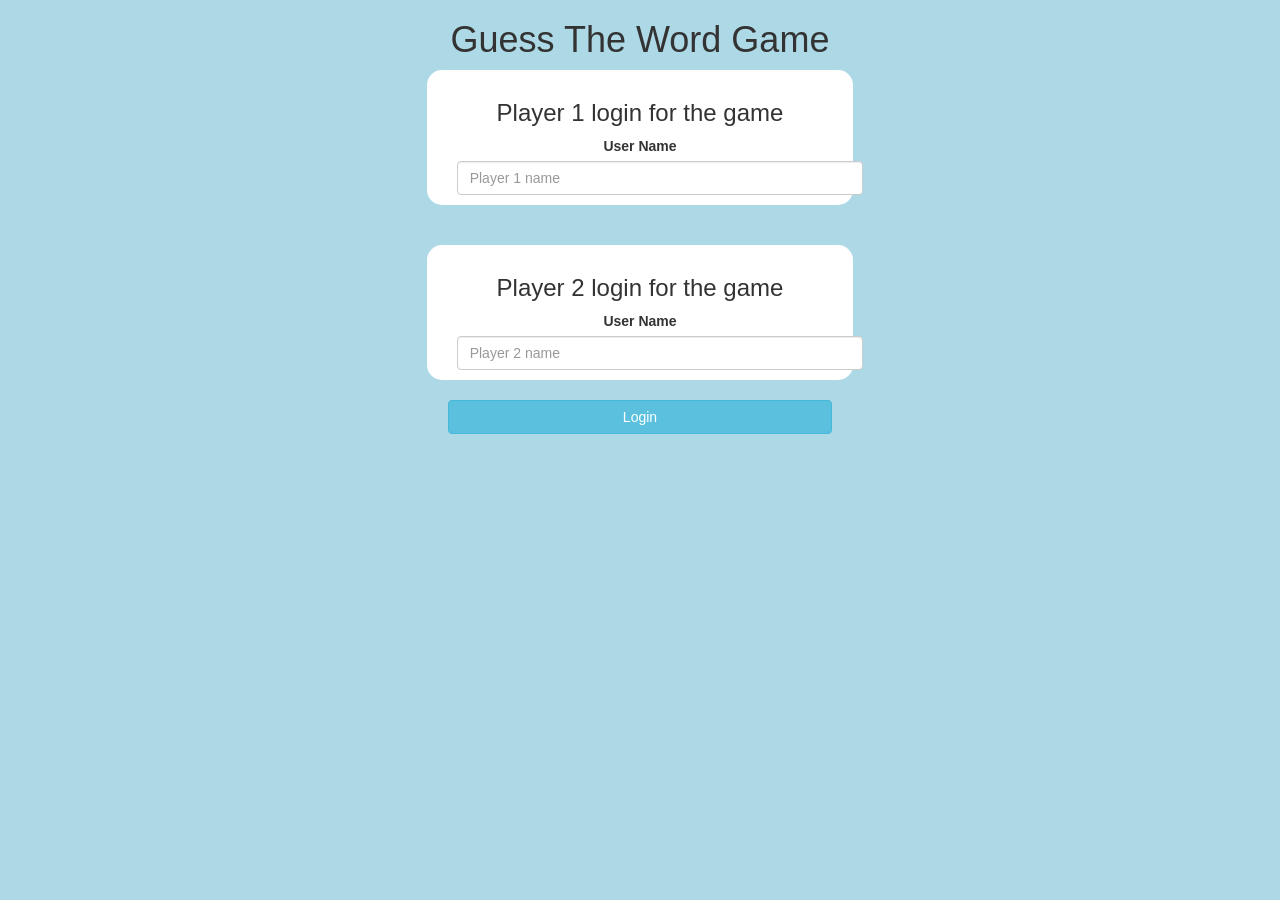
<file: index.html>
<!DOCTYPE html>
<html>

<head>
    <title>Guess The Word</title>

    <meta name="viewport" content="width=device-width, initial-scale=1">
    <link rel="stylesheet" href="https://maxcdn.bootstrapcdn.com/bootstrap/3.4.0/css/bootstrap.min.css">
    <script src="https://ajax.googleapis.com/ajax/libs/jquery/3.4.1/jquery.min.js"></script>
    <script src="https://maxcdn.bootstrapcdn.com/bootstrap/3.4.0/js/bootstrap.min.js"></script>

    <link rel="stylesheet" type="text/css" href="game.css">

    <script src="game_login.js"></script>
</head>

<body>
    <center>
        <h1>Guess The Word Game</h1>
        <div class="col-lg-4 col-md-4 col-sm-8 col-xs-12 login_div1">
            <h3>Player 1 login for the game</h3>
            <label>User Name</label>
            <input type="text" class="form-control" id="player1_name" placeholder="Player 1 name">
        </div><br><br>

        <div class="col-lg-4 col-md-4 col-sm-8 col-xs-12 login_div2">
            <h3>Player 2 login for the game</h3>
            <label>User Name</label>
            <input type="text" class="form-control" id="player2_name" placeholder="Player 2 name">
        </div>
        <br>
        <button class="btn btn-info" style="width: 30%;" onclick="addUser()">Login</button>
    </center>
</body>

</html>
</file>
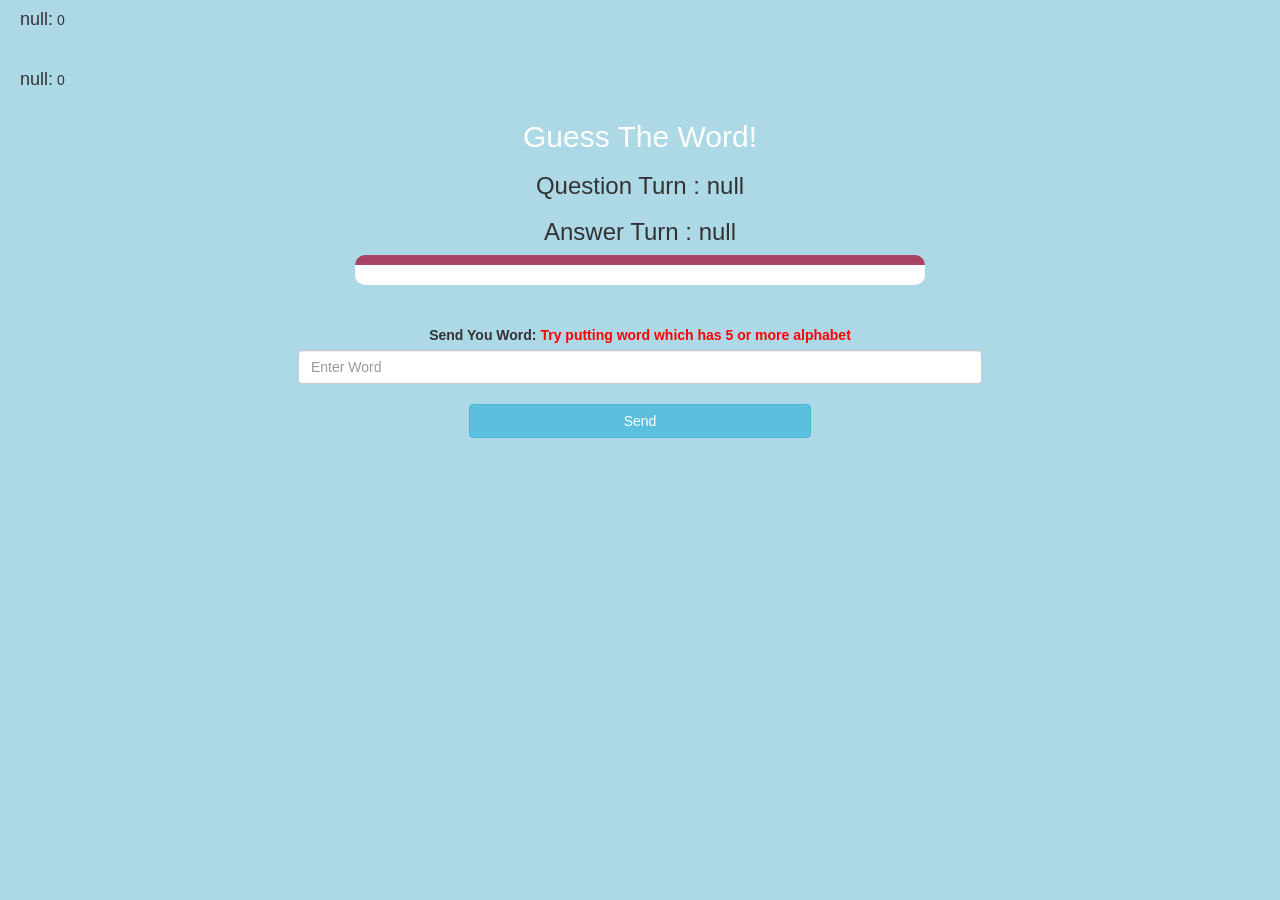
<file: game_page.html>
<!DOCTYPE html>
<html>

<head>
    <title>Guess The Word</title>

    <meta name="viewport" content="width=device-width, initial-scale=1">
    <link rel="stylesheet" href="https://maxcdn.bootstrapcdn.com/bootstrap/3.4.0/css/bootstrap.min.css">
    <script src="https://ajax.googleapis.com/ajax/libs/jquery/3.4.1/jquery.min.js"></script>
    <script src="https://maxcdn.bootstrapcdn.com/bootstrap/3.4.0/js/bootstrap.min.js"></script>

    <link rel="stylesheet" type="text/css" href="game.css">
</head>

<body>

    <h4 id="player1_name" style="display: inline-block;"></h4>
    <span id="player1_score"></span><br><br>
    <h4 id="player2_name" style="display: inline-block;"></h4>
    <span id="player2_score"></span>
    <div class="container">
        <center>
            <h2 style="color: white;">Guess The Word!</h2>
            <h3 id="player_question"></h3>
            <h3 id="player_answer"></h3>
            <div id="output" class="col-lg-6"></div>


            <br>
            <br>

            <label>Send You Word: <b style="color: red">Try putting word which has 5 or more alphabet</b></label>

            <br>
            <input type="text" id="word" class="form-control" placeholder="Enter Word"><br>
            <button id="send" class="btn btn-info" onclick="send()" style="width: 30%;">Send</button>
        </center>
    </div>

    <script src="game_page.js"></script>
</body>

</html>
</file>
<file: game.css>
body {
    background: lightblue;
}

.login_div1,
.login_div2 {
    background: white;
    padding: 10px;
    float: none;
    border-radius: 15px;
}

#player1_name,
#player2_name {
    display: inline-block;
    margin-left: 20px;
}

#word {
    width: 60%;
}

#word_display {
    letter-spacing: 5px;
}

#output {
    background: white;
    border-radius: 10px;
    border-top: 10px solid #AA4465;
    padding: 10px;
    float: none;
    text-align: left;
}
</file>
